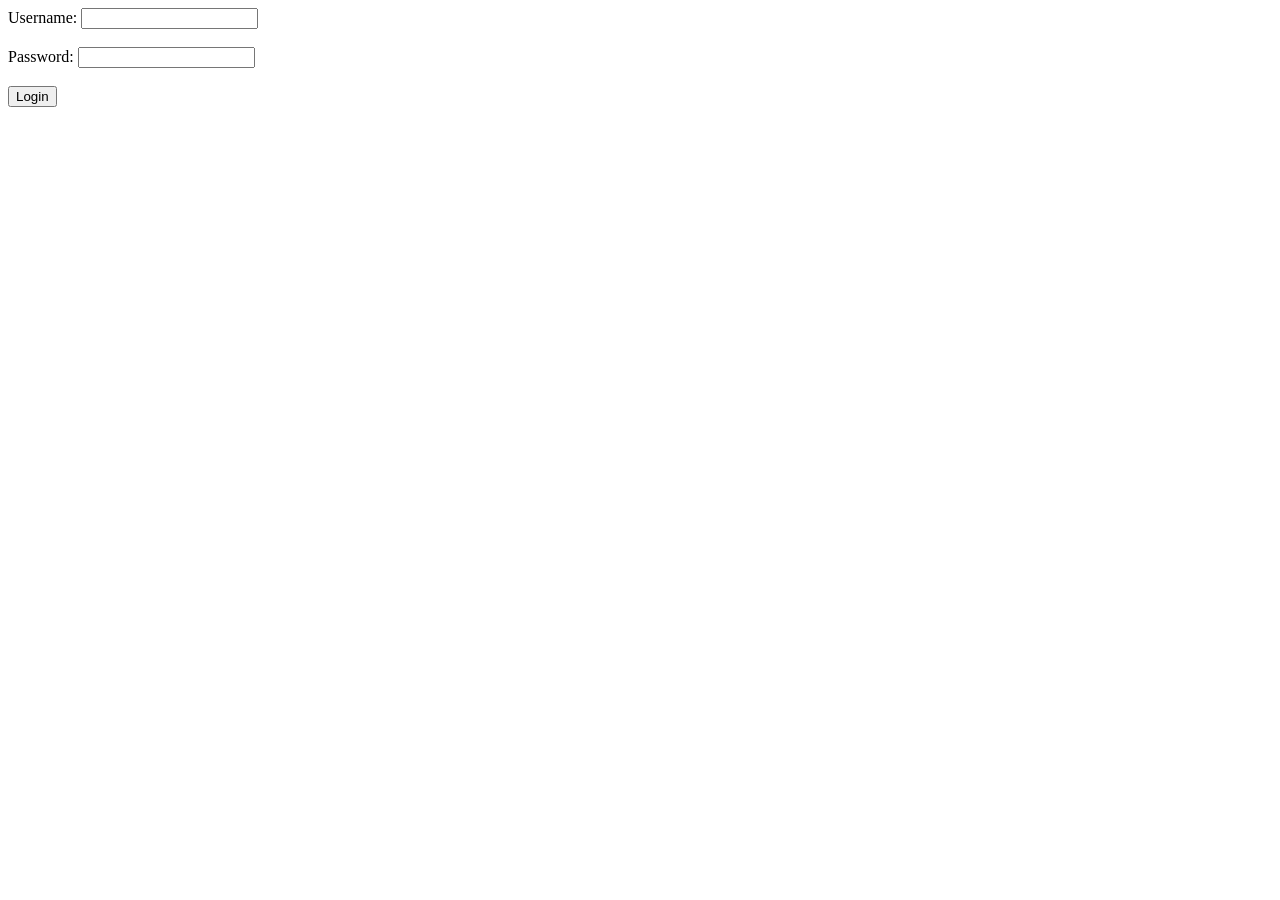
<file: login.html>
<!DOCTYPE html>
<html lang="en">
<head>
    <meta charset="UTF-8">
    <meta name="viewport" content="width=device-width, initial-scale=1.0">
    <title>Document</title>
</head>
<body>
    <from action="" method="post">
        <label for="username">Username:</label>
        <input type="text" id="username" name="username" required><br><br>
        <label for="password">Password:</label>
        <input type="password" id="password" name="password" required><br><br>
        <input type="submit" value="Login">
</body>
</html>
</file>
